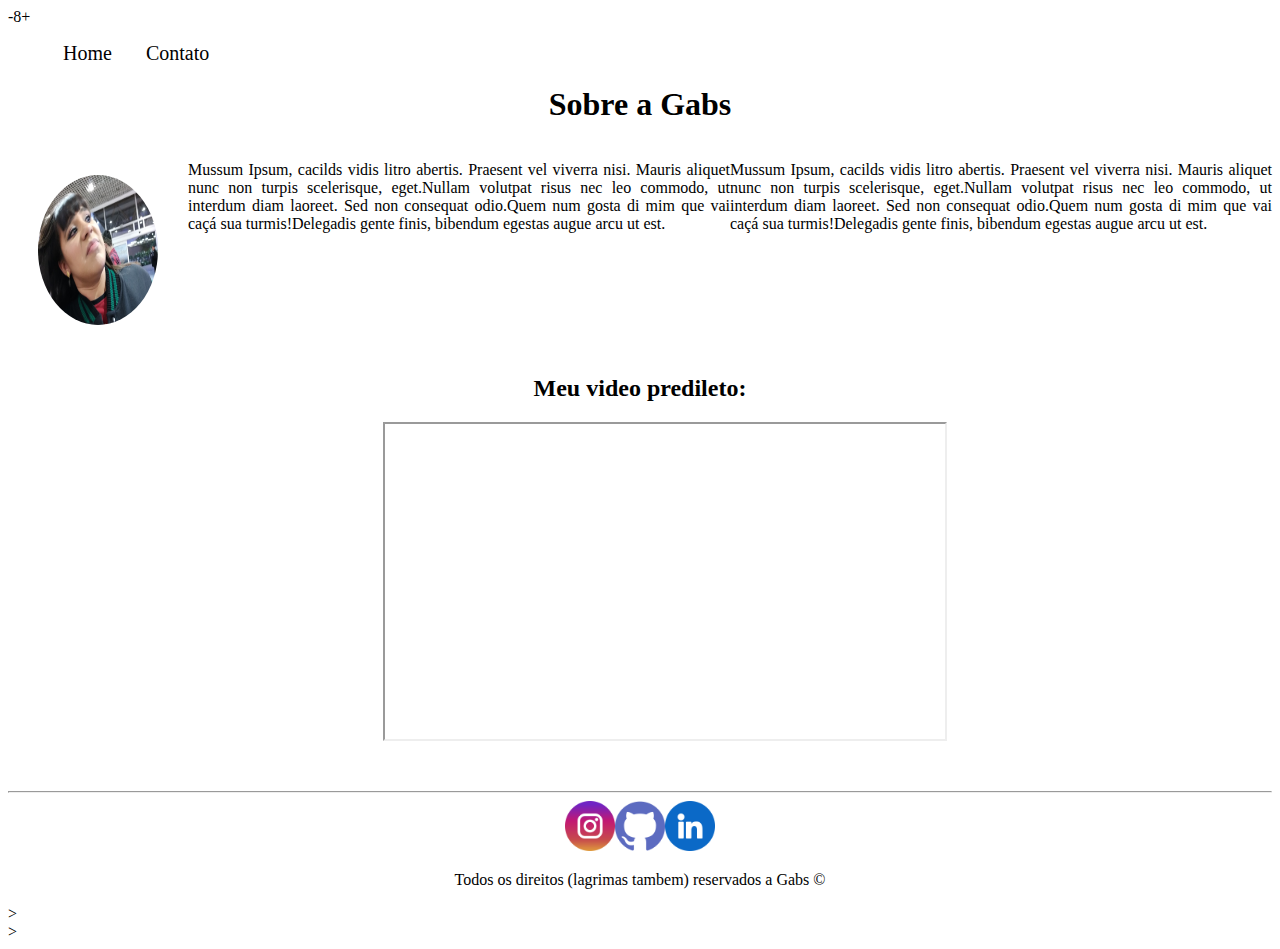
<file: index.html>
<!DOCTYPE html>
<html lang="ept-br">

<head>-8+
    <meta charset="UTF-8">
    <meta http-equiv="X-UA-Compatible" content="IE=edge">
    <meta name="viewport" content="width=device-width, initial-scale=1.0">
    <title>Meu Perfil</title>
    <link rel="stylesheet" href="assets/img/style.css">

</head>

<body>
    <ul id="menu">
        <li>
            <a href="index.html">Home</a>
        </li>

        <li>
            <a href="contato.html">Contato</a>
        </li>
    </ul>

    <h1 class="center"> Sobre a Gabs </h1>

    <div classe="container">
    <div class= "sobre">
        <img class="br-50 wh-300 p-30" src="assets/img/gabsperfil.jpg" alt="Foto da criadora do conteudo">

        <p class="justify">
            Mussum Ipsum, cacilds vidis litro abertis. Praesent vel viverra nisi. Mauris aliquet nunc non turpis
            scelerisque, eget.Nullam volutpat risus nec leo commodo, ut interdum diam laoreet. Sed non consequat
            odio.Quem num gosta di mim que vai caçá sua turmis!Delegadis gente finis, bibendum egestas augue arcu ut
            est.
        </p>
        <p class="justify">
            Mussum Ipsum, cacilds vidis litro abertis. Praesent vel viverra nisi. Mauris aliquet nunc non turpis
            scelerisque, eget.Nullam volutpat risus nec leo commodo, ut interdum diam laoreet. Sed non consequat
            odio.Quem num gosta di mim que vai caçá sua turmis!Delegadis gente finis, bibendum egestas augue arcu ut
            est.
        </p>
     </div>

    </div>

    <h2 class="center">Meu video predileto:</h2>
    <div class="container mb-50">
        <iframe width="560" height="315" src="https://www.youtube.com/embed/iRDte2j54F0" title="YouTube video player"
            frameborder="1"
            allow="accelerometer; autoplay; clipboard-write; encrypted-media; gyroscope; picture-in-picture"
            allowfullscreen>
        </iframe>
    </div>

    <hr>

    <footer>
        <div class="container">
            <a href="https://www.instagram.com/gabyfgf" target="_blank" ><img class="tm-social"
                src="assets/img/instagram.png" alt="Instagram"></a>
                

                <a href="https://github.com/GabrielaFedermann" target="_blank"> <img class="tm-social"
                    src="assets/img/github.png" alt="GitHub"></a>
                    

                    <a href="https://www.linkedin.com/in/gabriela-federmann-566691a6/?msgOverlay=true" target="_blank">
                        <img class="tm-social" src="assets/img/linkedin.png" alt="Linkedin"></a>
                        

        </div>
        <p class="center">
        Todos os direitos (lagrimas tambem) reservados a Gabs &copy;
        </p>>


    </footer>>

</body>

</html>
</file>
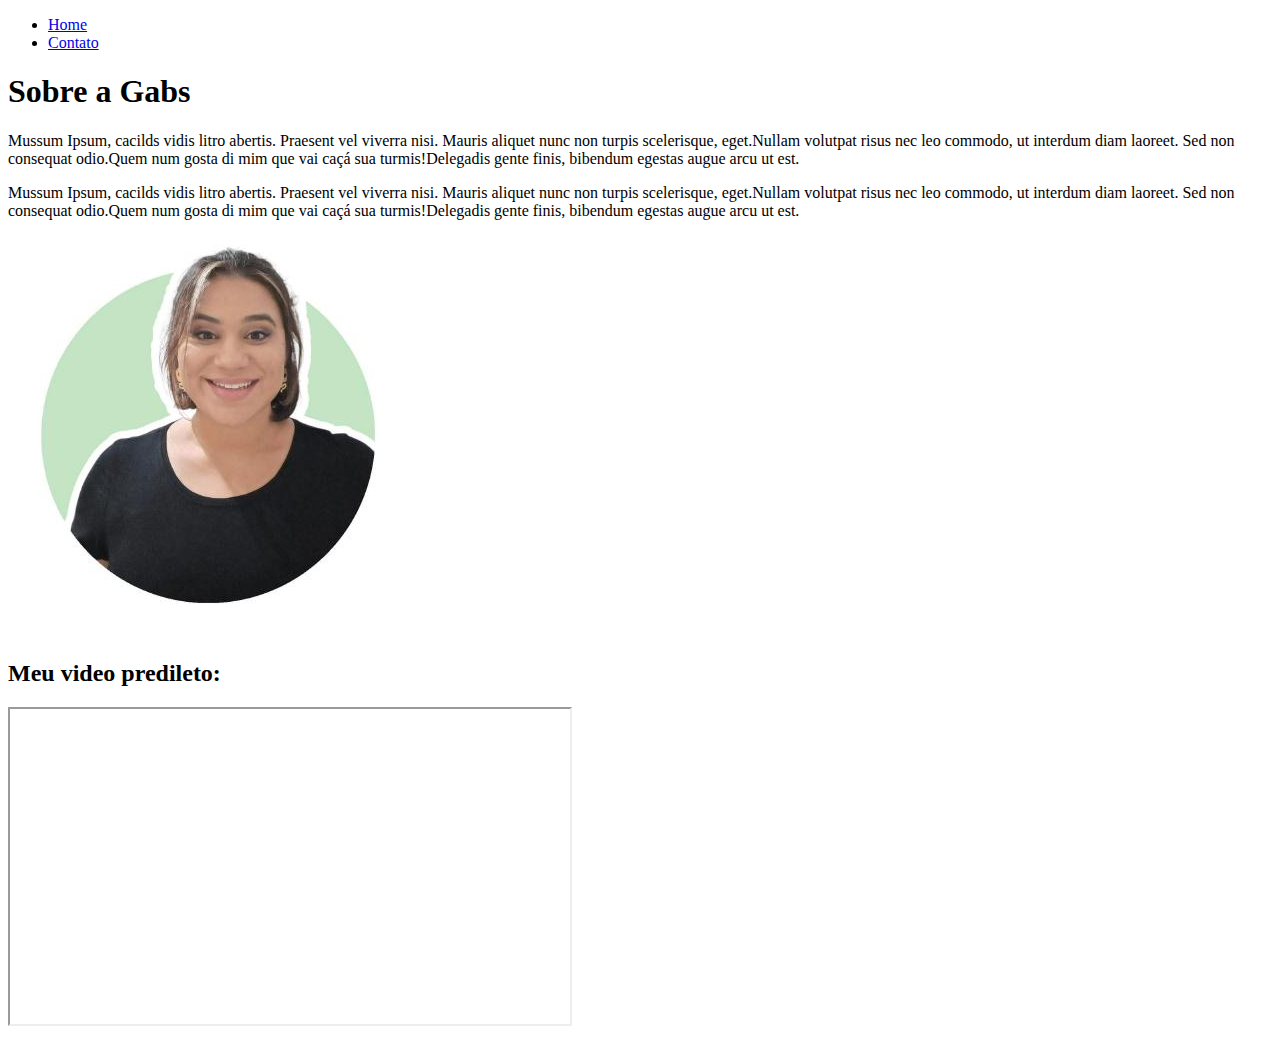
<file: exemplo video/index.html>
<!DOCTYPE html>
<html lang="ept-br">
<head>
    <meta charset="UTF-8">
    <meta http-equiv="X-UA-Compatible" content="IE=edge">
    <meta name="viewport" content="width=device-width, initial-scale=1.0">
    <title>Meu Perfil</title>
</head>
<body>
    <ul>
        <li>
            <a href = "index.html" >Home</a>

        </li>
        
        <li><a href = "contato.html" >Contato</a>
        </li>
    </ul>

    <h1> Sobre a Gabs </h1>

    <p>
        Mussum Ipsum, cacilds vidis litro abertis. Praesent vel viverra nisi. Mauris aliquet nunc non turpis scelerisque, eget.Nullam volutpat risus nec leo commodo, ut interdum diam laoreet. Sed non consequat odio.Quem num gosta di mim que vai caçá sua turmis!Delegadis gente finis, bibendum egestas augue arcu ut est.
    </p>
    <p>
        Mussum Ipsum, cacilds vidis litro abertis. Praesent vel viverra nisi. Mauris aliquet nunc non turpis scelerisque, eget.Nullam volutpat risus nec leo commodo, ut interdum diam laoreet. Sed non consequat odio.Quem num gosta di mim que vai caçá sua turmis!Delegadis gente finis, bibendum egestas augue arcu ut est.
        </p>
        <img src="assets/img/gabsperfil.png" alt= "Foto da criadora do conteudo">

        <h2>Meu video predileto:</h2>

        <iframe
         width="560" 
         height="315" 
         src="https://www.youtube.com/embed/iRDte2j54F0" 
         title="YouTube video player" 
         frameborder="1" 
         allow="accelerometer; autoplay; clipboard-write; encrypted-media; gyroscope; picture-in-picture" allowfullscreen>
        </iframe>


</body>
</html>
</file>
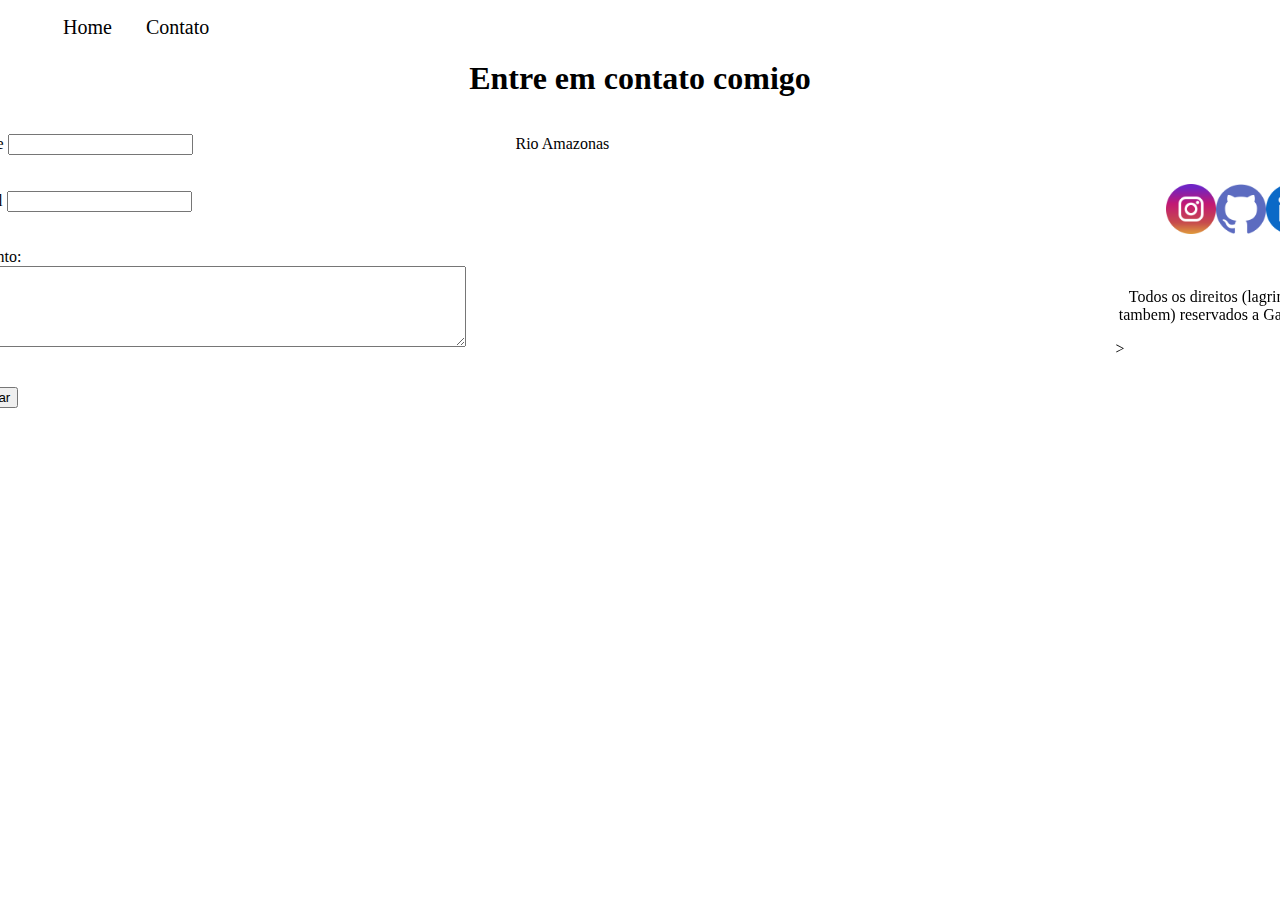
<file: contato.html>
<!DOCTYPE html>
<html lang="pt-br">

<head>
    <meta charset="UTF-8">
    <meta http-equiv="X-UA-Compatible" content="IE=edge">
    <meta name="viewport" content="width=device-width, initial-scale=1.0">
    <title>Contato</title>
    <link rel="stylesheet" href="assets/img/style.css">
</head>

<body>
    <ul id="menu">
        <li>
            <a href="index.html">Home</a>

        </li>

        <li><a href="contato.html">Contato</a>
        </li>
    </ul>

    <h1 class="center">Entre em contato comigo </h1>

    <div class="container m-50">
        <div>
        <form>
            <label for="Nome">Nome</label>
            <input type="text" id="Nome" onkeyup= "validaNome()" >
            <div id="txtNome"></div>
            <br>
            <br>

            <label for="Email">Email</label>
            <input type="text" id="email" onkeyup= "validaEmail()" >
            <div id="txtEmail"></div>
            <br>
            <br>

            <label for="Assunto">Assunto:</label>
            <textarea name="assunto" id="assunto" cols="60" rows="5" onkeyup= "validaAssunto()"></textarea>
            <div id="txtAssunto"></div>
            <br>
            <br>
            <button>Enviar</button>

        </form>
    </div>

    <div class= "ml-50">
        <p> Rio Amazonas</p>

        <iframe
            src="https://www.google.com/maps/embed?pb=!4v1647456019374!6m8!1m7!1s-HJbDxhlTSxqeSSIBrlQwg!2m2!1d-2.947926514809056!2d-60.63131641013248!3f280.36488724838813!4f-4.894987440254795!5f0.7820865974627469"
            width="600" height="250" frameborder="0" style="border:0;" allowfullscreen="" aria-hidden="false" tabindex="0" onmousemove="mapaZoom()" onmouseout="mapaNormal()"  id ="mapa"> 
        <br>
        </iframe>
    </div>
 


    <footer>
        <div class="container mb-50">
            <a href="https://www.instagram.com/gabyfgf" target="_blank"><img class="tm-social"
                    src="assets/img/instagram.png" alt="Instagram"></a>


            <a href="https://github.com/GabrielaFedermann" target="_blank"> <img class="tm-social"
                    src="assets/img/github.png" alt="GitHub"></a>


            <a href="https://www.linkedin.com/in/gabriela-federmann-566691a6/?msgOverlay=true" target="_blank">
                <img class="tm-social" src="assets/img/linkedin.png" alt="Linkedin"></a>


        </div>
        <p class="center">
            Todos os direitos (lagrimas tambem) reservados a Gabs &copy;
        </p>>


    </footer>

    <script src="assets/js/script.js"></script>

</body>

</html>
</file>
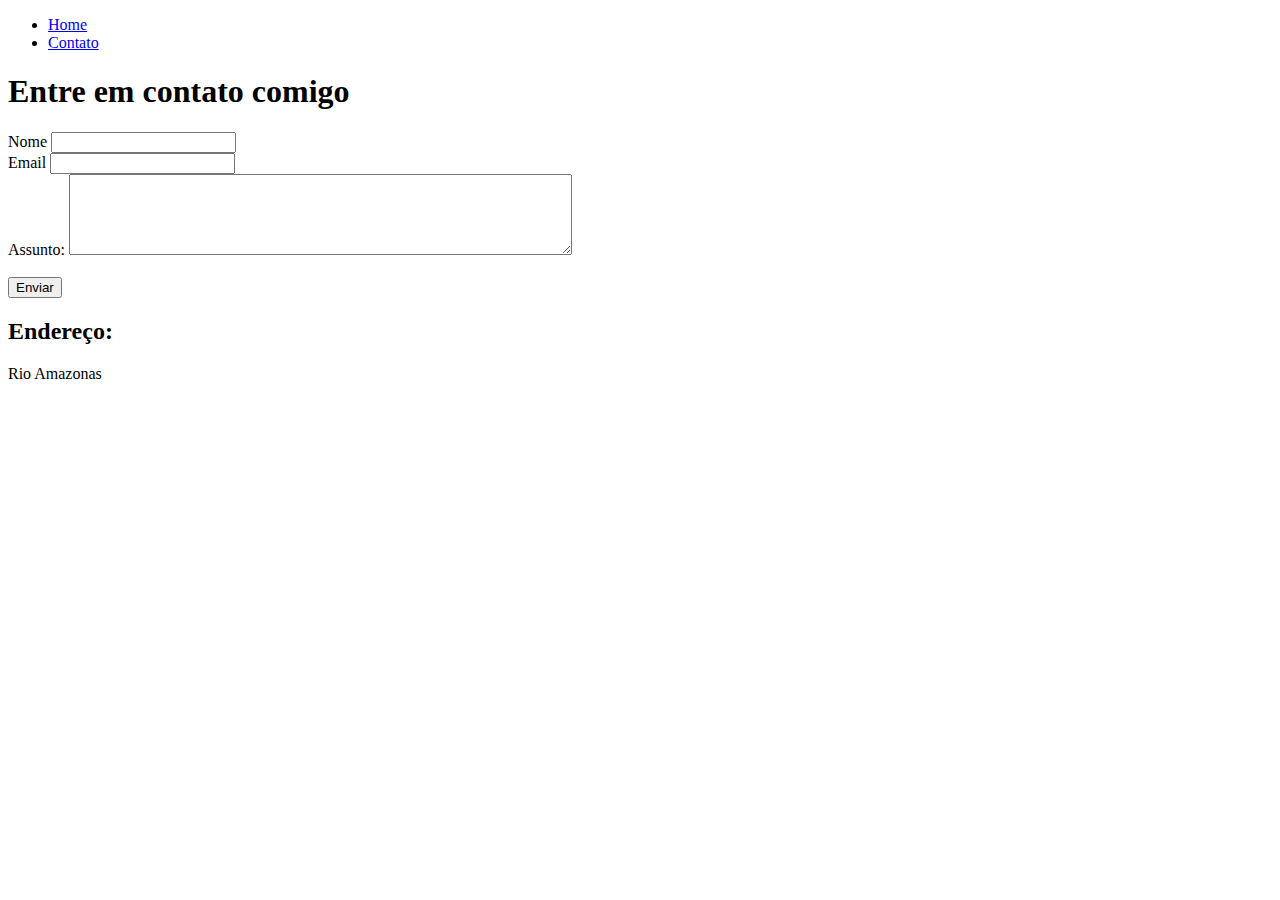
<file: exemplo video/contato.html>
<!DOCTYPE html>
<html lang="pt-br">
<head>
    <meta charset="UTF-8">
    <meta http-equiv="X-UA-Compatible" content="IE=edge">
    <meta name="viewport" content="width=device-width, initial-scale=1.0">
    <title>Contato</title>
</head>
<body>
    <ul>
        <li>
            <a href = "index.html" >Home</a>

        </li>
        
        <li><a href = "contato.html" >Contato</a>
        </li>
    </ul>

    <h1>Entre em contato comigo </h1>
    <form>
        <label for="Nome">Nome</label>
        <input type="text" id="Nome">
        <br>

        <label for="Email">Email</label>
        <input type="text" id="email">
        <br>

        <label for="Assunto">Assunto:</label>
        <textarea name="assunto" id="assunto" cols="60" rows="5"></textarea>
        <br>
        <br>
        <button>Enviar</button>
    
    </form>

    <h2>Endereço:</h2>
    <p> Rio Amazonas</p>

    <iframe 
    src="https://www.google.com/maps/embed?pb=!4v1647456019374!6m8!1m7!1s-HJbDxhlTSxqeSSIBrlQwg!2m2!1d-2.947926514809056!2d-60.63131641013248!3f280.36488724838813!4f-4.894987440254795!5f0.7820865974627469" 
    width="600" 
    height="250" 
    style="border:0;" 
    allowfullscreen="" 
    loading="lazy"></iframe>

</body>
</html>
</file>
<file: assets/img/style.css>
/* Estilo da pagina index.html*/
.center {
    text-align: center;
}

.justify {
    text-align: justify;
}

.container{
    display: flex;
    justify-content: center;
    align-items: center;
}

#menu li {
    display: inline;
    padding: 15px;
    text-decoration: none;
}

#menu li a{
    text-decoration: none;
    color:black;
    font-size: 20px;
}

#menu li a:hover {
    color:gray
}

.p-30 {
    padding: 30px;
}

.br-50{
    border-radius: 50%;
}

.wh-300{
    width: 120px;
    height: 150px;
}

.tm-social{
    width: 50px;
    height: 50px;
}

.mb-50{
    margin-bottom: 50px;
}

.ml-50{
    margin-left: 50px;
}

.sobre{
    display: flex;
}

 
    /* estilos da pagina contato.html*/

.mb-50{
    margin-left: 50px ;
}
</file>
